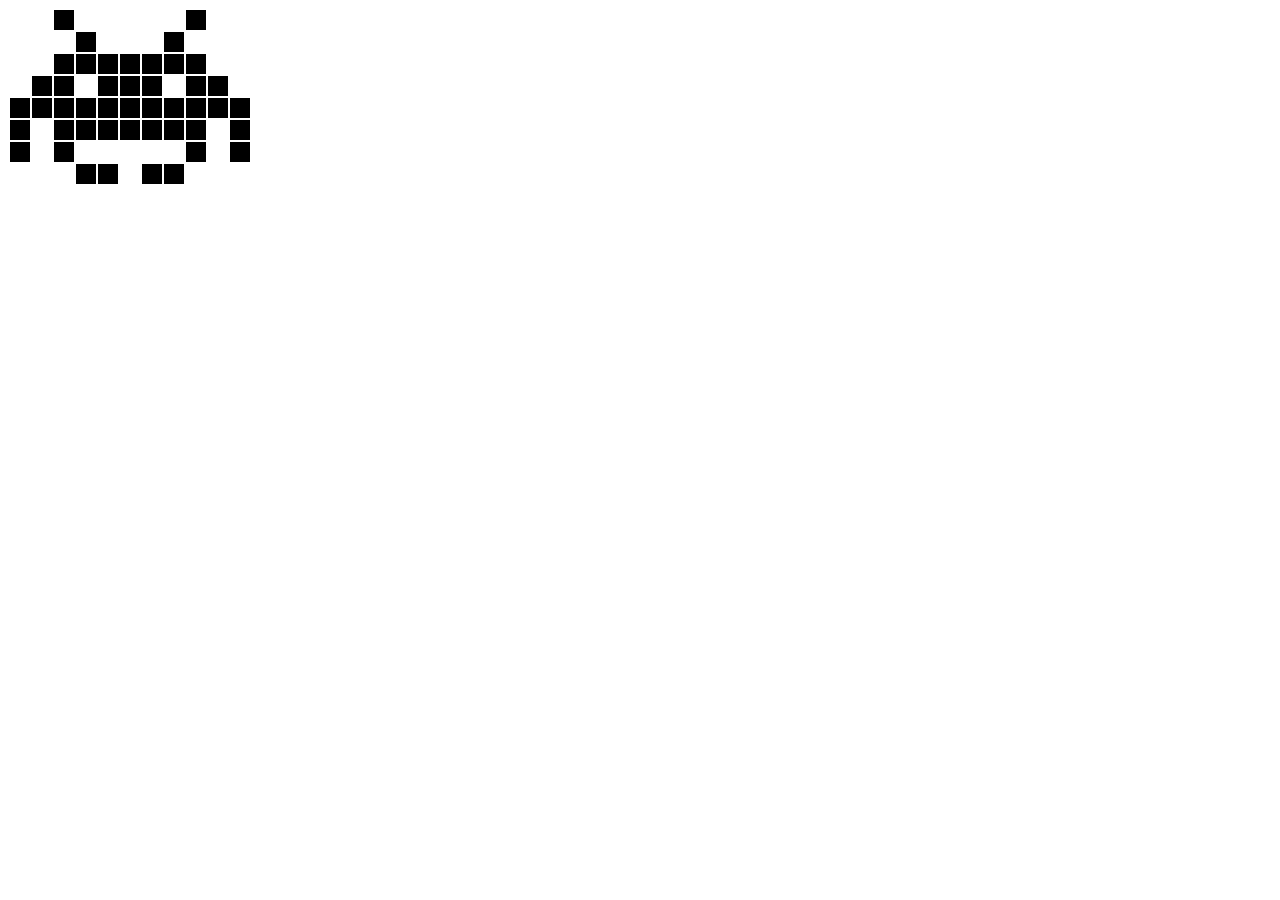
<file: exercice1/index.html>
<!DOCTYPE html>
<html lang="en">
<head>
    <meta charset="UTF-8">
    <meta name="viewport" content="width=device-width, initial-scale=1.0">
    <meta http-equiv="X-UA-Compatible" content="ie=edge">
    <title> Webservice </title>
    <style>
    td {
        padding: 10px;
    }
    .black {
        background-color: black;
    }
    </style>
</head>
<body>
    
    <table>
        <tbody>



        </tbody>
    </table>

    <script src="jquery.js"></script>
    <script src="script.js"></script>
</body>
</html>
</file>
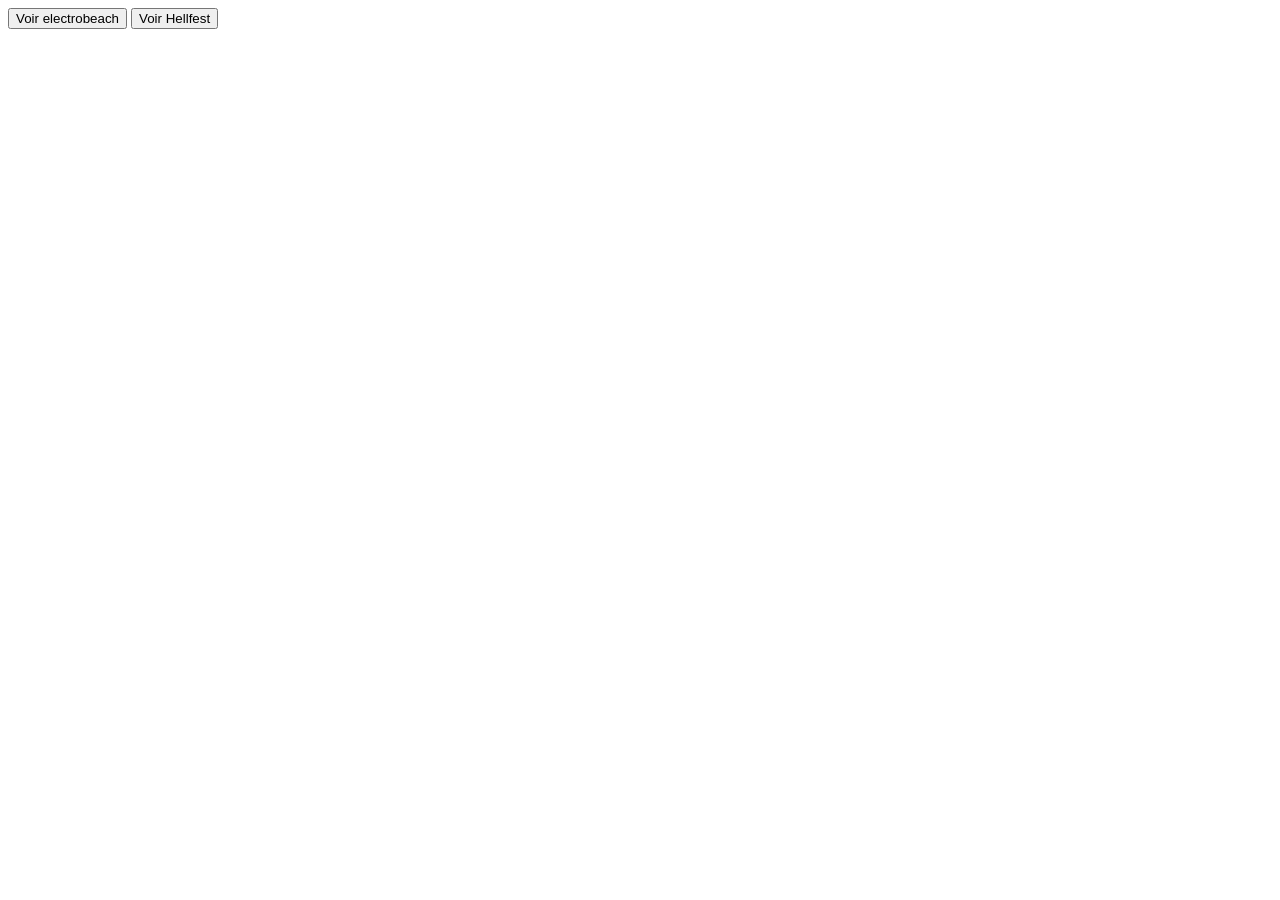
<file: exercice2/index.html>
<!DOCTYPE html>
<html lang="en">
<head>
    <meta charset="UTF-8">
    <meta name="viewport" content="width=device-width, initial-scale=1.0">
    <meta http-equiv="X-UA-Compatible" content="ie=edge">
    <title>Exercice2</title>

</head>
<body>
    <button value = "0">Voir electrobeach</button>
    <button value ="1">Voir Hellfest</button>

   <div id="info">
        <div id="name"></div>
        <div id="lat"></div>
        <div id="lng"></div>

   </div>
    
 <script src="jquery.js"></script> 
 <script src="script.js"></script>  
</body>
</html>
</file>
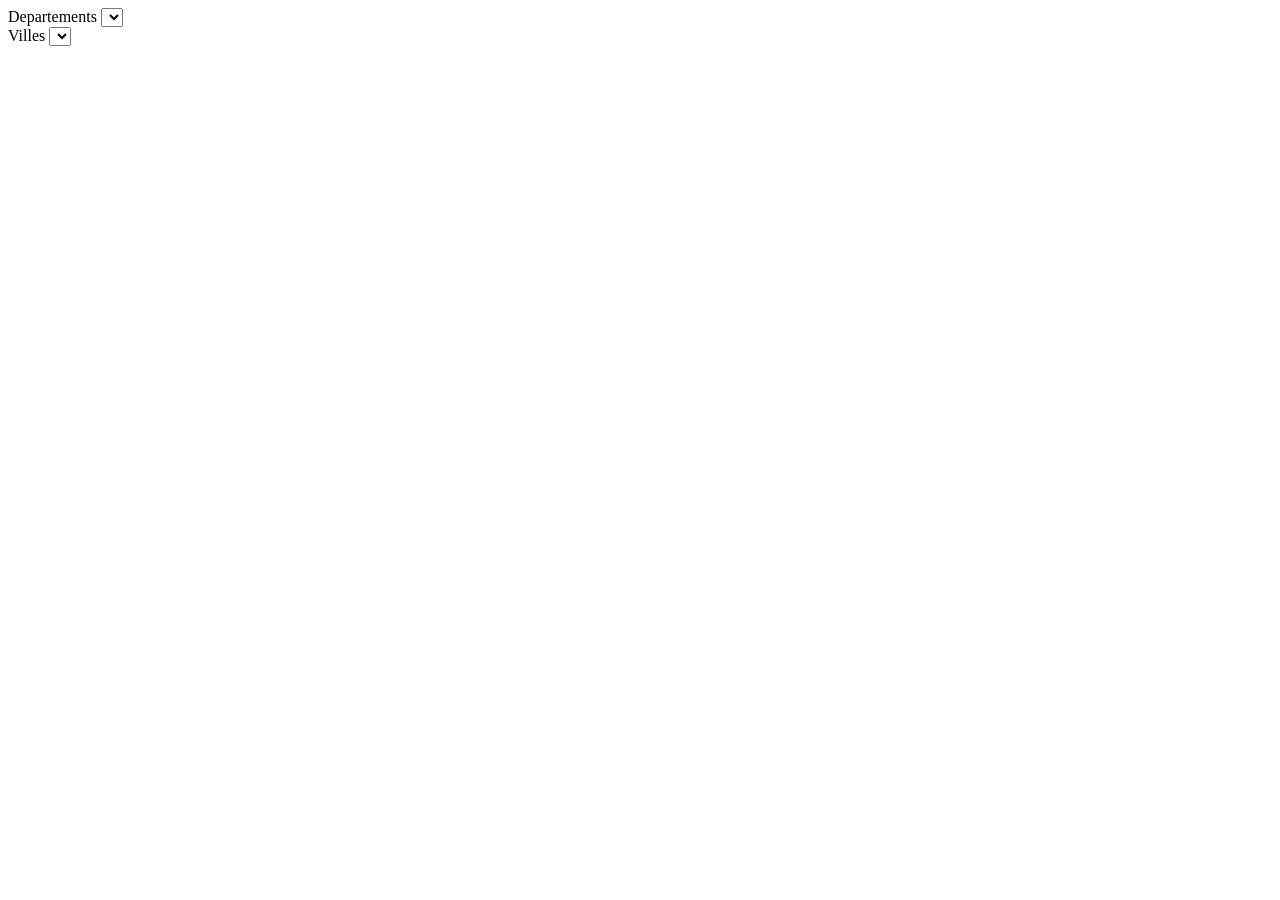
<file: exercice3/index.html>
<!DOCTYPE html>
<html lang="en">
<head>
    <meta charset="UTF-8">
    <meta name="viewport" content="width=device-width, initial-scale=1.0">
    <meta http-equiv="X-UA-Compatible" content="ie=edge">
    <title>Exercice3</title>

</head>
<body>
    <label>Departements</label>
    <select id="seldepfr" name ="departement">Departements</select><br>
    <label>Villes</label>
    <select id="selvilles" name = "villes">Villes</select>
   
    
 <script src="jquery.js"></script> 
 <script src="script.js"></script>  
</body>
</html>
</file>
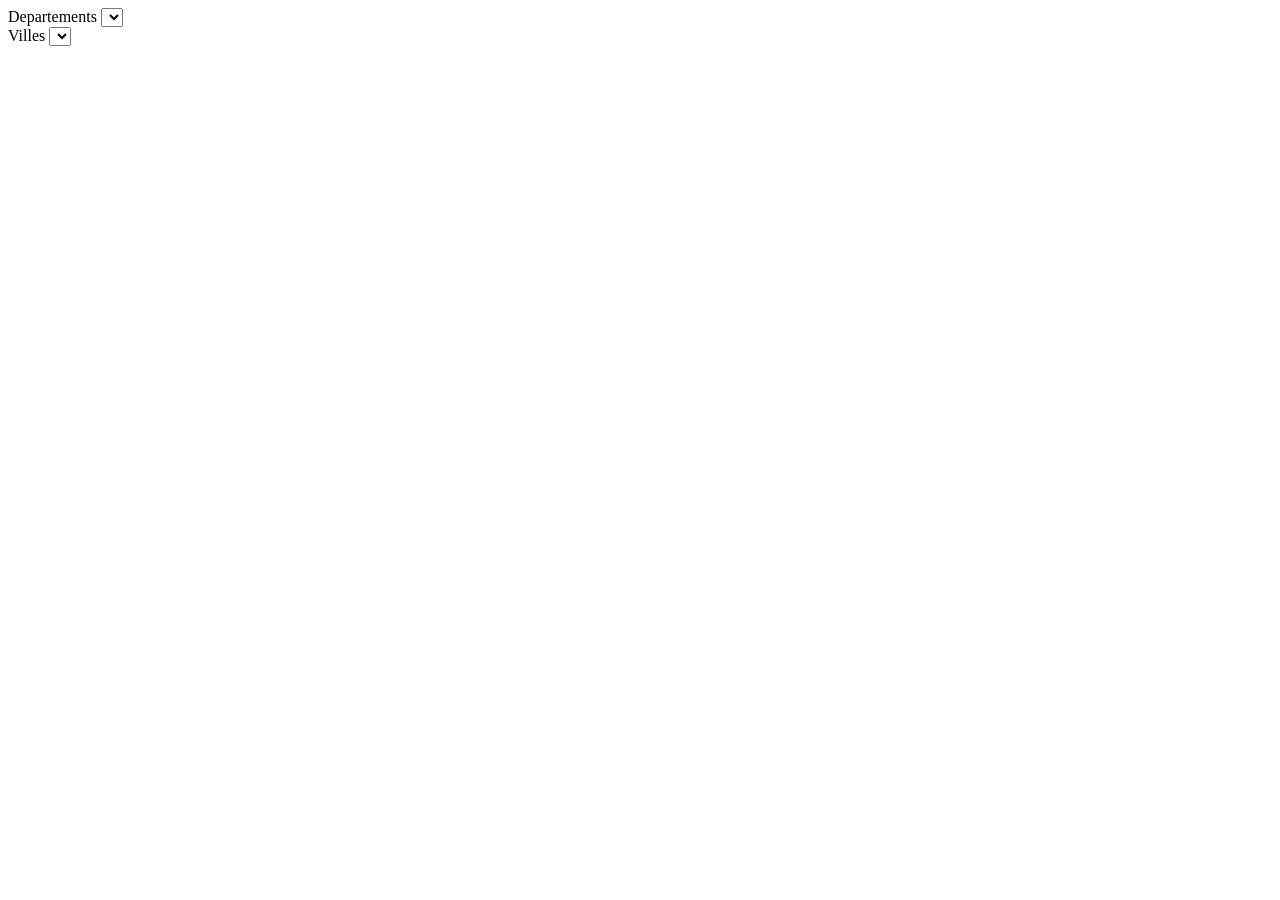
<file: exercice4/index.html>
<!DOCTYPE html> 
<html lang="en"> 
<head> 
    <meta charset="UTF-8"> 
    <meta name="viewport" content="width=device-width, initial-scale=1.0"> 
    <meta http-equiv="X-UA-Compatible" content="ie=edge"> 
    <title>Exercice4</title> 
 
</head> 
<body> 
    <label>Departements</label> 
    <select id="seldepfr" name ="departement">Departements</select><br> 
    <label>Villes</label> 
    <select id="selvilles" name = "villes">Villes</select> 
    
    <div>
        <div class="pressure"></div>
        <div class="temp"></div>
        <div class="vent"></div>
        <div class="hum"></div>
        <img id="icon" />
    </div> 
    
     
 <script src="jquery.js"></script>  
 <script src="script.js"></script>   
</body> 
</html>
</file>
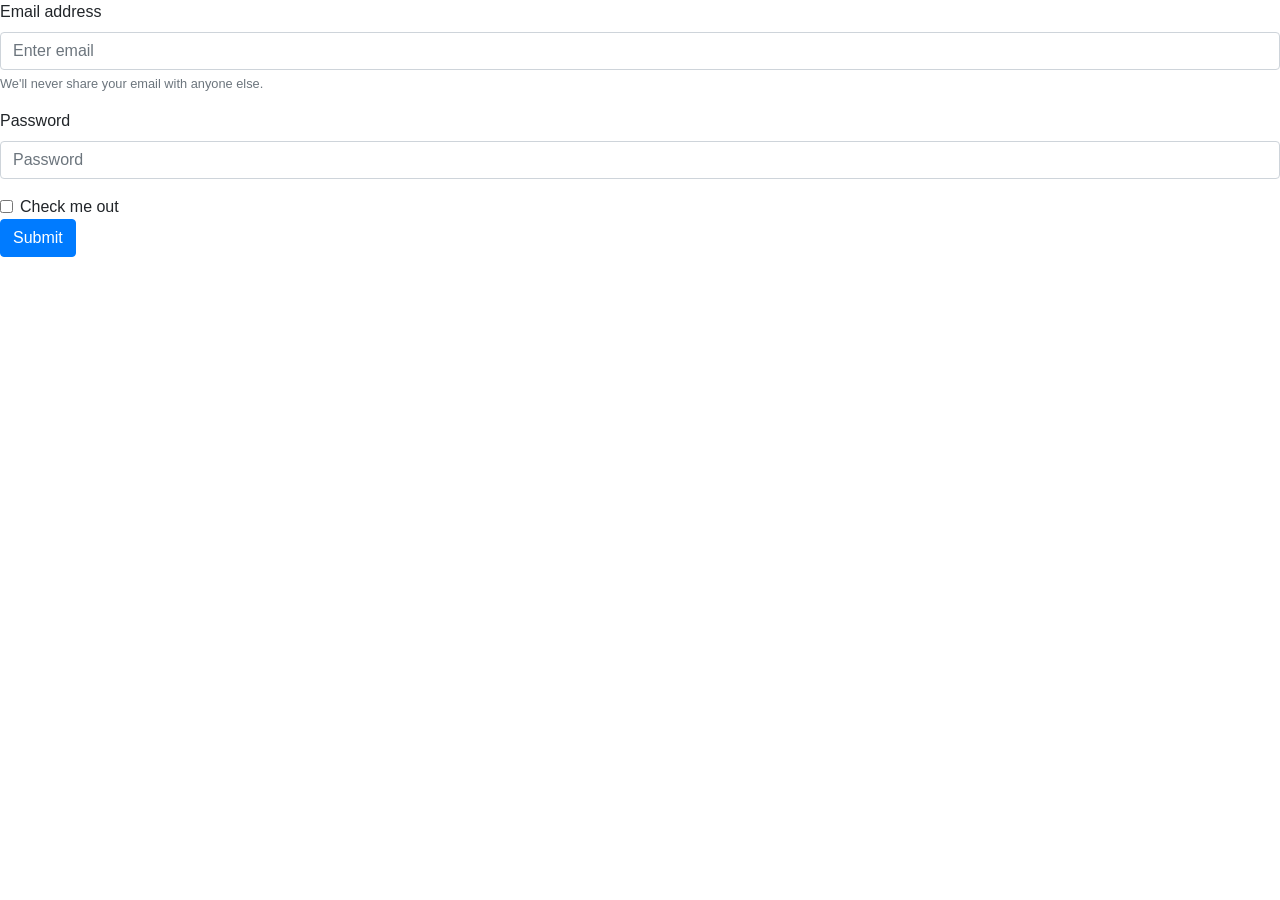
<file: exercice5-1/index.html>
<!DOCTYPE html>
<html lang="en">
<head>
    <meta charset="UTF-8">
    <meta name="viewport" content="width=device-width, initial-scale=1.0">
    <meta http-equiv="X-UA-Compatible" content="ie=edge">
    <!-- <link rel="stylesheet" href="style.css"> -->
    <link rel="stylesheet" href="https://maxcdn.bootstrapcdn.com/bootstrap/4.0.0-beta/css/bootstrap.min.css" integrity="sha384-/Y6pD6FV/Vv2HJnA6t+vslU6fwYXjCFtcEpHbNJ0lyAFsXTsjBbfaDjzALeQsN6M" crossorigin="anonymous">
    <title>Document</title>

</head>
<body>
    <form>
        <div class="form-group">
          <label for="exampleInputEmail1">Email address</label>
          <input type="email" class="form-control" id="exampleInputEmail1" aria-describedby="emailHelp" placeholder="Enter email">
          <small id="emailHelp" class="form-text text-muted">We'll never share your email with anyone else.</small>
        </div>
        <div class="form-group">
          <label for="exampleInputPassword1">Password</label>
          <input type="password" class="form-control" id="exampleInputPassword1" placeholder="Password">
        </div>
        <div class="form-check">
          <label class="form-check-label">
            <input type="checkbox" class="form-check-input">
            Check me out
          </label>
        </div>
        <button type="submit" class="btn btn-primary">Submit</button>
      </form>
 
 
 
<script src="jquery.js"></script> 
<script src="script.js"></script> 
</body>
</html>
</file>
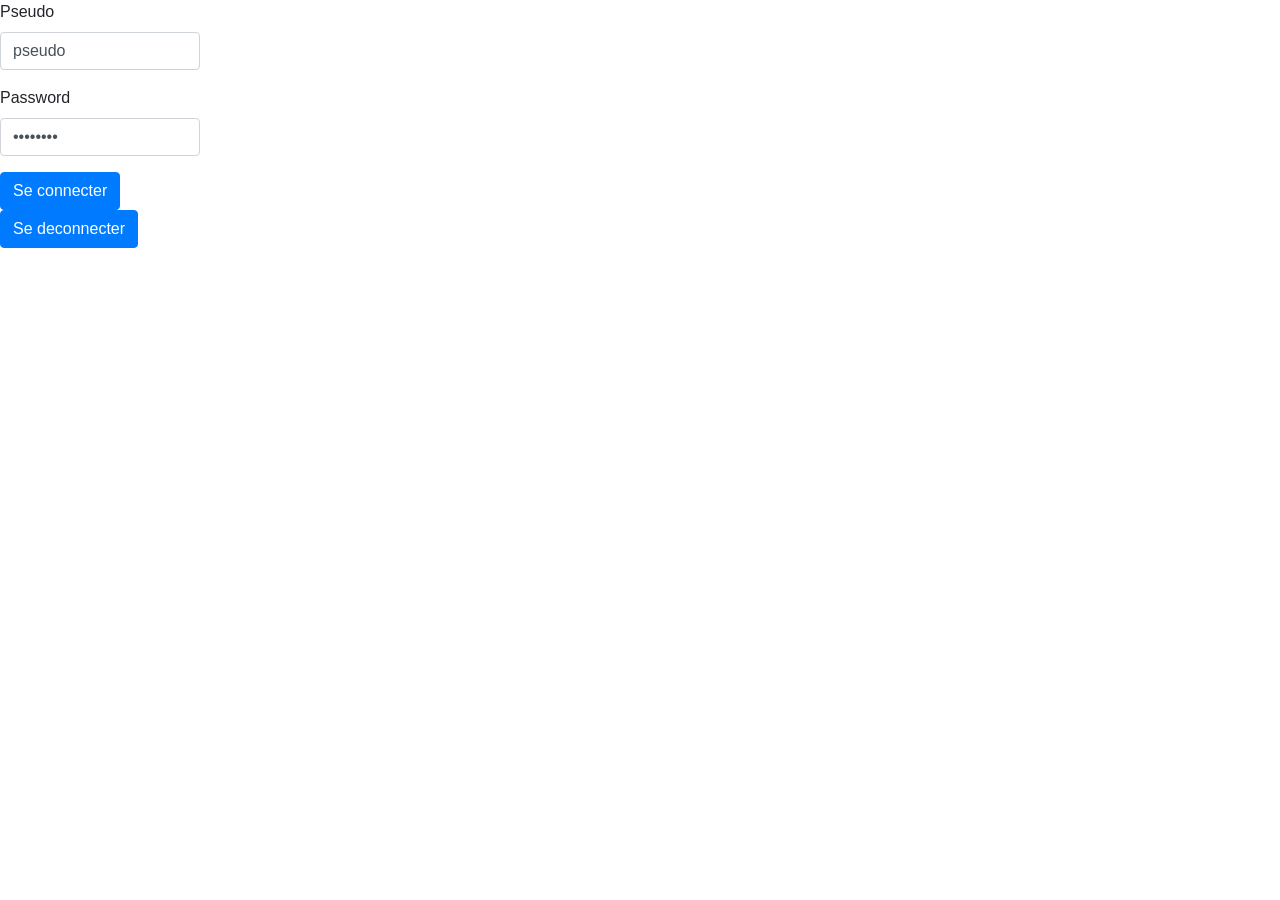
<file: exercice5/index.html>
<!DOCTYPE html>
<html lang="en">
<head>
    <meta charset="UTF-8">
    <meta name="viewport" content="width=device-width, initial-scale=1.0">
    <meta http-equiv="X-UA-Compatible" content="ie=edge">
    <!-- <link rel="stylesheet" href="style.css"> -->
    <link rel="stylesheet" href="https://maxcdn.bootstrapcdn.com/bootstrap/4.0.0-beta/css/bootstrap.min.css" integrity="sha384-/Y6pD6FV/Vv2HJnA6t+vslU6fwYXjCFtcEpHbNJ0lyAFsXTsjBbfaDjzALeQsN6M" crossorigin="anonymous">
    <title>Document</title>

</head>
<body>
  <div id="form_cont" style="height:150px; width:200px;">
    <form>
        <div class="form-group">
          <label for="exampleInputEmail1">Pseudo</label>
          <input type="text" class="form-control" id="pseudo" value ="pseudo" name="pseudo" aria-describedby="pseudoHelp" placeholder="Entrer pseudo">
          <!-- <small id="emailHelp" class="form-text text-muted">We'll never share your email with anyone else.</small> -->
        </div>
        <div class="form-group">
          <label for="exampleInputPassword1">Password</label>
          <input type="password" class="form-control" id="password" value="password" name="password" placeholder="Password">
        </div>
        <div class="form-check">
          
        </div>
        <button type="submit" class="btn btn-primary">Se connecter</button><br/>
        <button type="submit" class="btn btn-primary">Se deconnecter</button>
      </form>
    </div>
 
 
<script src="jquery.js"></script> 
<script src="script.js"></script> 
</body>
</html>
</file>
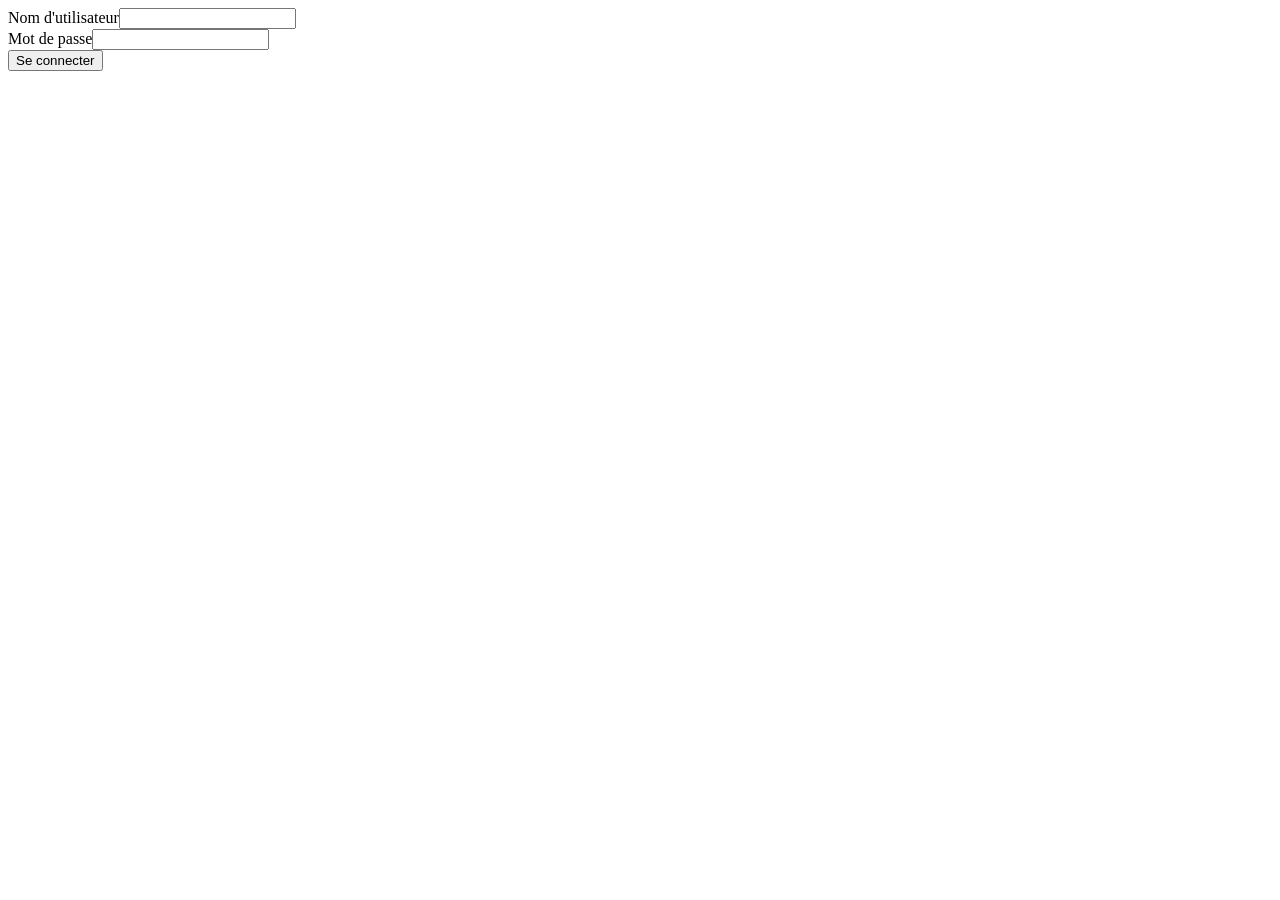
<file: exercice5Corrigé/index.html>
<!DOCTYPE html>
<html lang="en">
<head>
    <meta charset="UTF-8">
    <meta name="viewport" content="width=device-width, initial-scale=1.0">
    <meta http-equiv="X-UA-Compatible" content="ie=edge">
    <title> App </title>
</head>
<body>
    
    <form id="connection">
        <label for="username">Nom d'utilisateur</label><input type="text" name="username" id="username"><br>
        <label for="password">Mot de passe</label><input type="password" id="password" name="password"><br>
        <input type="submit" value="Se connecter" id="submit">
        <div id="errors"></div>
    </form>

    <script src="jquery.js"></script>
    <script src="script.js"></script>
</body>
</html>
</file>
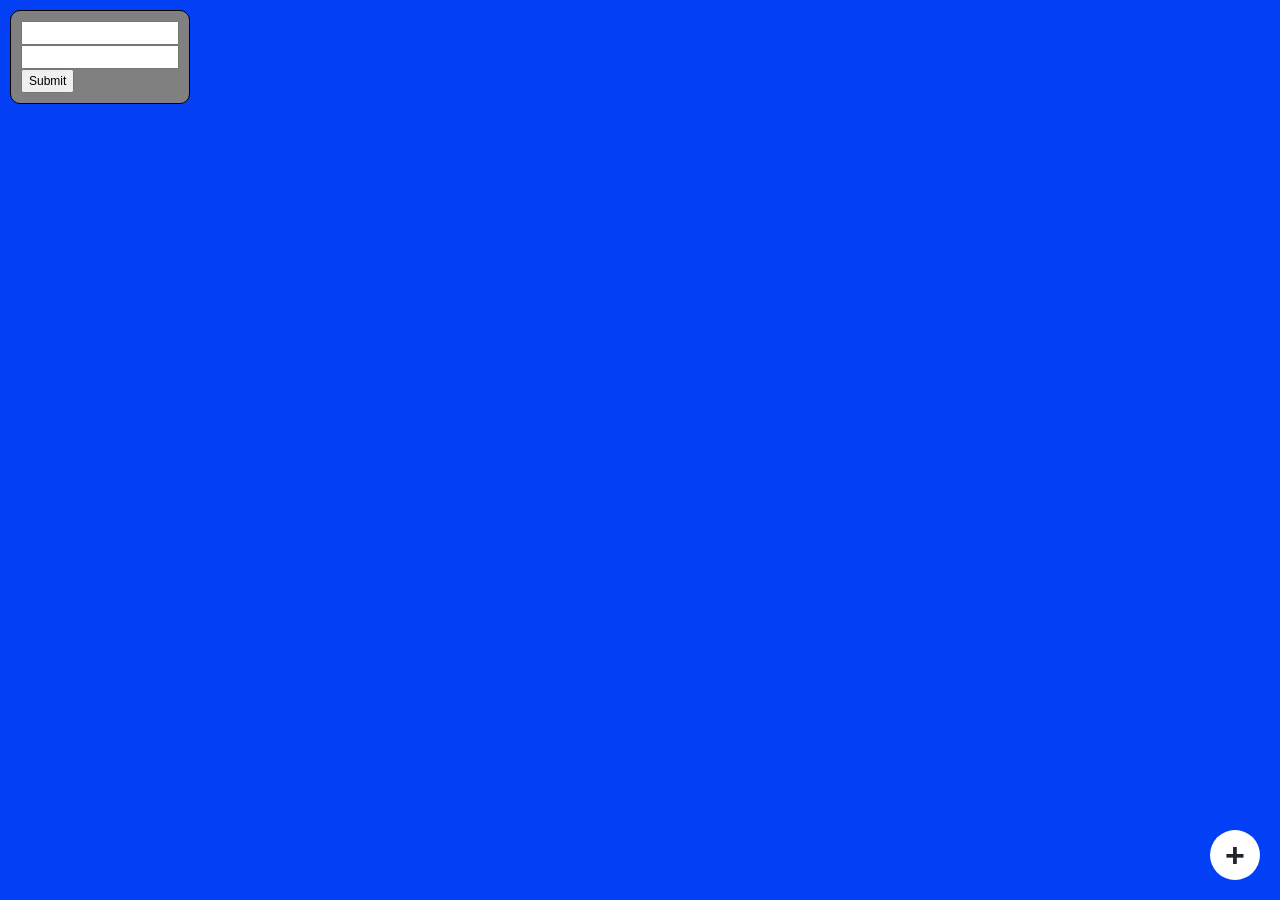
<file: tp Web service/index.html>
<!DOCTYPE html>
<html lang="en">
<head>
    <meta charset="UTF-8">
    <meta name="viewport" content="width=device-width, initial-scale=1.0">
    <meta http-equiv="X-UA-Compatible" content="ie=edge">
    <link rel="stylesheet" href="https://maxcdn.bootstrapcdn.com/bootstrap/4.0.0-beta/css/bootstrap.min.css" integrity="sha384-/Y6pD6FV/Vv2HJnA6t+vslU6fwYXjCFtcEpHbNJ0lyAFsXTsjBbfaDjzALeQsN6M" crossorigin="anonymous">
    <link rel="stylesheet" href="js/lib/jquery-ui/jquery-ui.css">
    <link rel="stylesheet" href="css/style.css">
    <title>Liste de rappels</title>

</head>
<body>
    <div id = "bloc_login">
        <form id="login">
            <input type="text" name = "name"/><br>
            <input type="password" name = "password"/><br>
            <input type = "submit"> 
        </form>
    </div> 
    <div id="add"> + </div>
        <form id="add_evenement">
            <label for="add_title"> Nom de l'evenement : </label><br>
            <input type="text" id="add_title"><br>
            <label for="add_description"> Description: </label><br>
            <textarea name="add_description" id="add_description" rows="5"></textarea><br>
            <label for="add_datedebut"> Du :  </label><br>
            <input type="text" id="add_datedebut"><br>
            <label for="add_datefin"> Au :    </label><br>
            <input type="text" id="add_datefin"><br>
            <input type="submit" value="Enregistrer"  onclick="javascript:window.location.href='http://localhost/jean-mo/TP/'">
        </form>

    <div class="alert alert-danger" role="alert">
        Evenement en cours...  </div>
    
        <div class="alert alert-warning" role="alert">
        Evenement terminé...  </div>

    
<script src="js/lib/jquery/jquery.js"></script>
<script src="js/lib/jquery/jquery-ui.js"></script> 
<script src="js/class/Even.js"></script>
<script src="js/class/App.js"></script>
<script src="js/main.js"></script>       
</body>
</html>
</file>
<file: tp Web service/css/style.css>
body {
    display: flex;
    flex-wrap: wrap;
    background-color: #033FF4;
}
.event_infos {
    position: relative;
    margin: 10px;
    background-color: rgb(250, 242, 0);
    width :100px;
    height: 150px;
    text-align: center;
    -webkit-box-shadow: 6px 6px 56px -17px rgba(0,0,0,0.75);
    -moz-box-shadow: 6px 6px 56px -17px rgba(0,0,0,0.75);
    box-shadow: 6px 6px 56px -17px rgba(0,0,0,0.75);
    display: none;
    
}
.event_light{
    
    background-color:#fff;
    width: 150px;
    height: 50px;
    justify-content: center;
    display: flex;
    align-items: center;
    margin: 10px;
    cursor: pointer;
    position: relative; 
    font-size: 12px;
}
.close{
    top:-19px;
    right:-63px;
    font-size: 12px;
    font-weight: bold;
    cursor: pointer;
    position:relative;

}
#add {
    position: fixed;
    bottom: 20px;
    right: 20px;

    height: 50px;
    width: 50px;

    font-size: 34px;
    font-weight: bold;

    border-radius: 25px;

    background-color: #fff;

    text-align: center;

    display: flex;
    justify-content: center;
    align-items: center;

    cursor: pointer;
}
form {
    position: fixed;
    right: 7px;
    bottom: 87px;
    display: none;
    font-size: 12px;
    border:1px solid black;
    border-radius: 10px;
    background-color: grey;
    padding:10px;
}
#title {
    width: 152px;
}
#content {
    width: 150px;
}

.close1 {
    top:0px;
    right:-42px;
    font-size: 16px;
    font-weight: bold;
    cursor: pointer;
    position:relative;
}
.event_light i{
    font-size:12px;
    width: 100px;
    height: 50px;
    position: absolute;
    margin-top:17px;
    margin-left:-17px;
}
.event_light h4{
    font-size:12px;
    width: 100px;
    height: 50px;
    position: absolute;
    color:#474444;
    margin-top:0px;
    margin-left:-17px;
    
}
.event_infos i{
    font-size:12px;
    width: 80px;
    display:block;
    margin-left:-10px;
    margin-top:-13px;

}
.event_infos h4{
    font-size:12px;
    margin-top:10px;
    

}
h5{
    display:block;
    font-size:12px;
}
.alert-danger{
    display:none;
    background-color:red;
    position:absolute;
    width: 231px;
    height: 70px;
    right: 129px;
    bottom: 0px;
    

}
.alert-warning{
    display:none;
    position:absolute;
    width: 231px;
    height: 70px;
    right: 129px;
    bottom: 0px;

}
.ui-datepicker {
    font-size: 10px !important;
}
/* #bloc_login{
    width:150px;
    height: 250px;
    background-color: white;
    border-radius: 15px;
    position: absolute;
    z-index: 10px;
    display: flex;
} */
#login{
    display: inline-table;
    justify-content: center;
    align-items: center;
    position: fixed;
    top:10px;
    left:10px;
    
}
</file>
